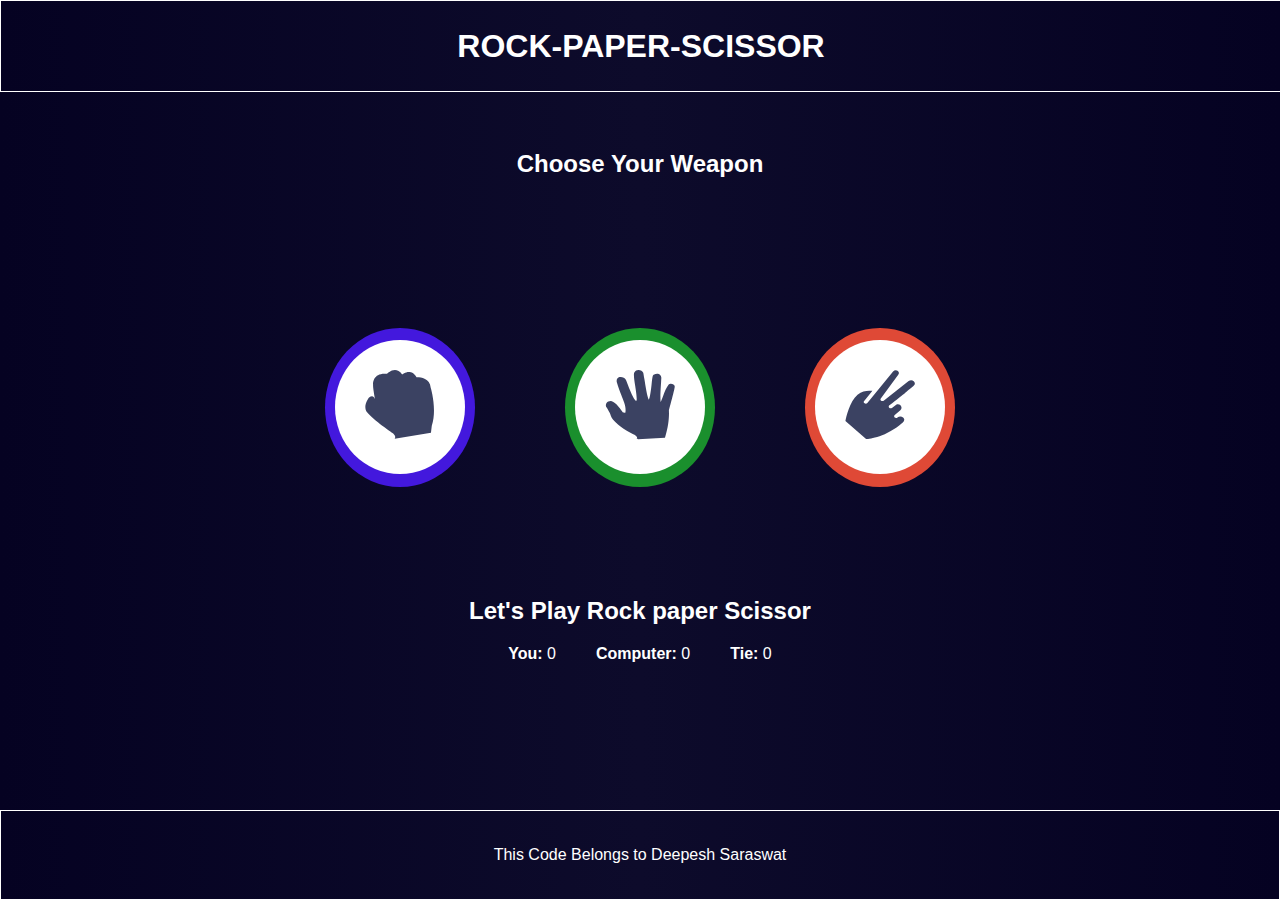
<file: index.html>
<!DOCTYPE html>
<html lang="en">
  <head>
    <meta charset="UTF-8" />
    <meta name="viewport" content="width=device-width, initial-scale=1.0" />
    <title>Rock Paper Scissor</title>
    <link rel="stylesheet" href="css/common.css" />
    <link rel="stylesheet" href="css/rockPaperScissor.css" />
    <script src="js/rockPaperScissor.js" defer></script>
  </head>
  <body class="body-container">
    <header class="header-container">
      <div><h1>ROCK-PAPER-SCISSOR</h1></div>
    </header>
    <main class="rps-container">
      <div class="game-container">
        <div class="game-header">
          <h2>Choose Your Weapon</h2>
        </div>
        <div class="game-options">
          <div class="game-button-rock">
            <div id="rock" class="rps-image-container">
              <img
                class="rps-image"
                src="docs/icon-rock.svg"
                alt="Rock Image"
              />
            </div>
          </div>
          <div class="game-button-paper">
            <div id="paper" class="rps-image-container">
              <img
                class="rps-image"
                src="docs/icon-paper.svg"
                alt="Rock Image"
              />
            </div>
          </div>
          <div class="game-button-scissor">
            <div id="scissor" class="rps-image-container">
              <img
                class="rps-image"
                src="docs/icon-scissors.svg"
                alt="Rock Image"
              />
            </div>
          </div>
        </div>
        <div class="result-container">
          <h2 class="result-text" id="result">Let's Play Rock paper Scissor</h2>
        </div>
        <div
          class="score-container"
          style="display: flex; gap: 40px; margin-bottom: 20px"
        >
          <div><strong>You:</strong> <span id="user-score">0</span></div>
          <div>
            <strong>Computer:</strong> <span id="computer-score">0</span>
          </div>
          <div>
            <strong>Tie:</strong>
            <span id="tie-score">0</span>
          </div>
        </div>
      </div>
    </main>
    <footer class="footer-container">
      This Code Belongs to Deepesh Saraswat
    </footer>
  </body>
</html>
</file>
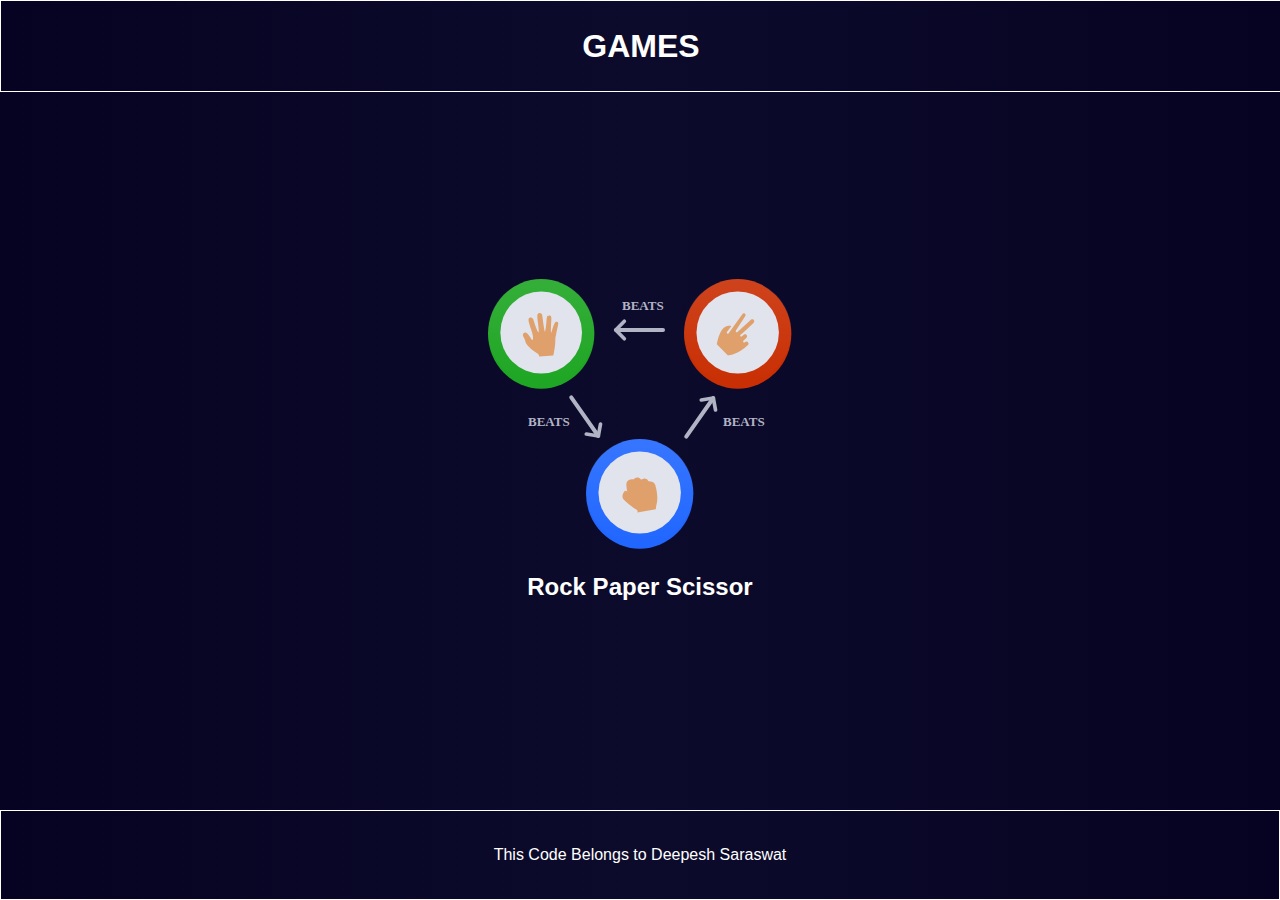
<file: html/home.html>
<!DOCTYPE html>
<html lang="en">
  <head>
    <meta charset="UTF-8" />
    <meta name="viewport" content="width=device-width, initial-scale=1.0" />
    <title>Games</title>
    <link rel="stylesheet" href="../css/common.css" />
  </head>
  <body class="body-container">
    <header class="header-container">
      <div><h1>GAMES</h1></div>
    </header>
    <main class="main-container">
      <div class="game-container">
        <a href="../html/rockPaperScissor.html">
          <svg xmlns="http://www.w3.org/2000/svg" width="304" height="270">
            <defs>
              <linearGradient id="a" x1="50%" x2="50%" y1="0%" y2="100%">
                <stop offset="0%" stop-color="#FFF" stop-opacity=".097" />
                <stop offset="100%" stop-color="#FFF" stop-opacity="0" />
              </linearGradient>
              <linearGradient id="b" x1="50%" x2="50%" y1="0%" y2="100%">
                <stop offset="0%" stop-color="#FFF" stop-opacity=".097" />
                <stop offset="100%" stop-color="#FFF" stop-opacity="0" />
              </linearGradient>
            </defs>
            <g fill="none" fill-rule="evenodd">
              <ellipse
                cx="53.189"
                cy="54.815"
                fill="#1fa624"
                rx="53.189"
                ry="54.815"
              />
              <ellipse
                cx="53.189"
                cy="52.385"
                fill="url(#a)"
                rx="53.189"
                ry="52.385"
              />
              <g transform="translate(12.357 12.421)">
                <ellipse
                  cx="40.832"
                  cy="41.044"
                  fill="#E1E4ED"
                  rx="40.832"
                  ry="41.044"
                />
                <path
                  fill="#e0a06c"
                  fill-rule="nonzero"
                  d="M56.697 30.417a2.125 2.125 0 00-.904-.146c-.417.03-.755.201-.955.481-1.177 1.666-2.141 4.81-2.919 7.337-.357 1.169-.836 2.733-1.183 3.475-.362-2.08.047-9.697.206-12.63l.002-.047c.11-2.038.125-2.396.1-2.553-.174-1.118-.618-1.852-1.319-2.18-.708-.333-1.629-.186-2.62.417-.497.303-.635 1.345-1.061 6.067l-.002.02c-.235 2.595-.776 8.568-1.441 9.563-.75-1.392-1.784-9.3-2.23-12.722-.312-2.397-.494-3.774-.616-4.19-.257-.87-1.343-1.611-2.418-1.653-.895-.044-1.629.415-1.98 1.214-.655.736-.423 3.179.302 8.964.344 2.754 1.056 8.441.608 9.08-.893-.099-2.427-3.661-4.559-10.592-.598-1.942-.783-2.525-.967-2.78-.362-.891-1.593-1.578-2.696-1.5a2.314 2.314 0 00-.277.036c-.578.116-1.896.653-1.615 3.13.779 3.435 1.624 5.957 2.445 8.405l.016.05c.491 1.465.955 2.85 1.387 4.388 1.016 3.63.621 5.882.616 5.907-.034.232-.105.374-.211.423a.405.405 0 01-.143.033c-.322.023-.805-.193-1.055-.333-.568-1.098-3.4-6.33-5.967-7.055L25.15 41l-.093.008c-.942.09-1.634.45-2.057 1.068-.67.978-.393 2.224-.325 2.474l.038.09c.02.037 2.079 3.825 2.397 5.587.275 1.511 1.696 3.148 2.838 4.464l.047.054c.373.43.695.802.948 1.146 3.316 3.492 8.558 6.428 8.601 6.452.654.487 1.018.958 1.056 1.363a.595.595 0 01-.117.43l-.114.12.725.711 13.832-.98.59-2.73c1.823-7.705 1.442-14.275 1.436-14.319.007-.242.518-2.58.93-4.468l.011-.048c.82-3.763 1.838-8.444 2.034-10.225.085-.761-.398-1.46-1.23-1.779z"
                />
              </g>
              <g transform="translate(196)">
                <ellipse
                  cx="53.686"
                  cy="54.815"
                  fill="#c92f04"
                  rx="53.686"
                  ry="54.815"
                />
                <ellipse
                  cx="53.686"
                  cy="52.385"
                  fill="url(#b)"
                  rx="53.686"
                  ry="52.385"
                />
                <g transform="translate(12.473 12.421)">
                  <ellipse
                    cx="41.214"
                    cy="41.044"
                    fill="#E1E4ED"
                    rx="41.214"
                    ry="41.044"
                  />
                  <path
                    fill="#e0a06c"
                    fill-rule="nonzero"
                    d="M30.455 40.692l4.451-6.234c-1.85-.307-5.248-.375-8.031 2.397-4.388 4.37-6.165 13.809-6.535 16.093l11.15 11.105c2.008-.17 10.896-1.353 19.46-9.881.09-.184 2.177-1.72.471-3.418-.814-.81-2.162-.796-2.993.033a1.051 1.051 0 01-1.497.015 1.04 1.04 0 01.015-1.49l3.026-3.014c1.538-1.532.089-4.116-2.058-3.495l-2.477 2.112a1.065 1.065 0 01-1.497-.103c-.384-.443-.302-1.114.135-1.492 8.654-7.562 7.39-6.65 12.958-11.848 2.08-1.725-.536-4.776-2.586-3.03L40.978 40.506a1.051 1.051 0 01-1.378-.015c-.445-.383-.455-.934-.164-1.37l9.395-14.545c1.373-1.852-1.33-3.91-2.776-2.042L32.164 41.881a1.05 1.05 0 01-1.47.255 1.02 1.02 0 01-.24-1.444z"
                  />
                </g>
              </g>
              <g transform="translate(98 160)">
                <ellipse
                  cx="53.686"
                  cy="54.815"
                  fill="#2167ff"
                  rx="53.686"
                  ry="54.815"
                />
                <ellipse
                  cx="53.686"
                  cy="52.385"
                  fill="url(#b)"
                  rx="53.686"
                  ry="52.385"
                />
                <g transform="translate(12.473 12.421)">
                  <ellipse
                    cx="41.214"
                    cy="41.044"
                    fill="#E1E4ED"
                    rx="41.214"
                    ry="41.044"
                  />
                  <path
                    fill="#e0a06c"
                    fill-rule="nonzero"
                    d="M57.179 35.15c-.475-5.997-7.208-5.385-7.208-5.385-2.842-5.01-7.281-1.381-7.281-1.381-3.41-4.911-7.687-.36-7.687-.36-7.373-.796-7.087 5.234-7.087 5.234-.173 1.917 1.04 7.847 1.04 7.847-1.094-3.418-3.467-.581-3.467-.581-2.917 4.502-.721 6.967-.721 6.967 3.947 4.626 12.357 10.18 12.357 10.18 3.046 1.745 1.757 3.3 1.757 3.3l18.42-3.044.424-3.494c2.8-8.472-.547-19.284-.547-19.284z"
                  />
                </g>
              </g>
              <text
                fill="#B1B4C5"
                font-family="BarlowSemiCondensed-Bold, Barlow Semi Condensed"
                font-size="13"
                font-style="condensed"
                font-weight="bold"
              >
                <tspan x="134" y="31">BEATS</tspan>
              </text>
              <text
                fill="#B1B4C5"
                font-family="BarlowSemiCondensed-Bold, Barlow Semi Condensed"
                font-size="13"
                font-style="condensed"
                font-weight="bold"
              >
                <tspan x="40" y="147">BEATS</tspan>
              </text>
              <text
                fill="#B1B4C5"
                font-family="BarlowSemiCondensed-Bold, Barlow Semi Condensed"
                font-size="13"
                font-style="condensed"
                font-weight="bold"
              >
                <tspan x="235" y="147">BEATS</tspan>
              </text>
              <g fill="#B1B4C5" transform="matrix(-1 0 0 1 177 39)">
                <rect width="50" height="4" y="10" rx="2" />
                <path
                  d="M41.963 2.015l8.59 8.728c.716.727.71 1.896-.013 2.616a1.833 1.833 0 01-2.6-.013l-8.59-8.728a1.855 1.855 0 01.013-2.616 1.833 1.833 0 012.6.013z"
                />
                <path
                  d="M39.35 19.382l8.59-8.728a1.833 1.833 0 012.6-.013c.723.72.729 1.889.013 2.616l-8.59 8.728a1.833 1.833 0 01-2.6.013 1.855 1.855 0 01-.013-2.616z"
                />
              </g>
              <g
                fill="#B1B4C5"
                transform="scale(1 -1) rotate(-55 -82.574 -131.195)"
              >
                <rect width="50" height="4" y="10" rx="2" />
                <path
                  d="M41.963 2.015l8.59 8.728c.716.727.71 1.896-.013 2.616a1.833 1.833 0 01-2.6-.013l-8.59-8.728a1.855 1.855 0 01.013-2.616 1.833 1.833 0 012.6.013z"
                />
                <path
                  d="M39.35 19.382l8.59-8.728a1.833 1.833 0 012.6-.013c.723.72.729 1.889.013 2.616l-8.59 8.728a1.833 1.833 0 01-2.6.013 1.855 1.855 0 01-.013-2.616z"
                />
              </g>
              <g fill="#B1B4C5" transform="rotate(-55 240.022 -103.651)">
                <rect width="50" height="4" y="10" rx="2" />
                <path
                  d="M41.963 2.015l8.59 8.728c.716.727.71 1.896-.013 2.616a1.833 1.833 0 01-2.6-.013l-8.59-8.728a1.855 1.855 0 01.013-2.616 1.833 1.833 0 012.6.013z"
                />
                <path
                  d="M39.35 19.382l8.59-8.728a1.833 1.833 0 012.6-.013c.723.72.729 1.889.013 2.616l-8.59 8.728a1.833 1.833 0 01-2.6.013 1.855 1.855 0 01-.013-2.616z"
                />
              </g>
            </g>
          </svg>
        </a>
        <h2>Rock Paper Scissor</h2>
      </div>
    </main>
    <footer class="footer-container">
      This Code Belongs to Deepesh Saraswat
    </footer>
  </body>
</html>
</file>
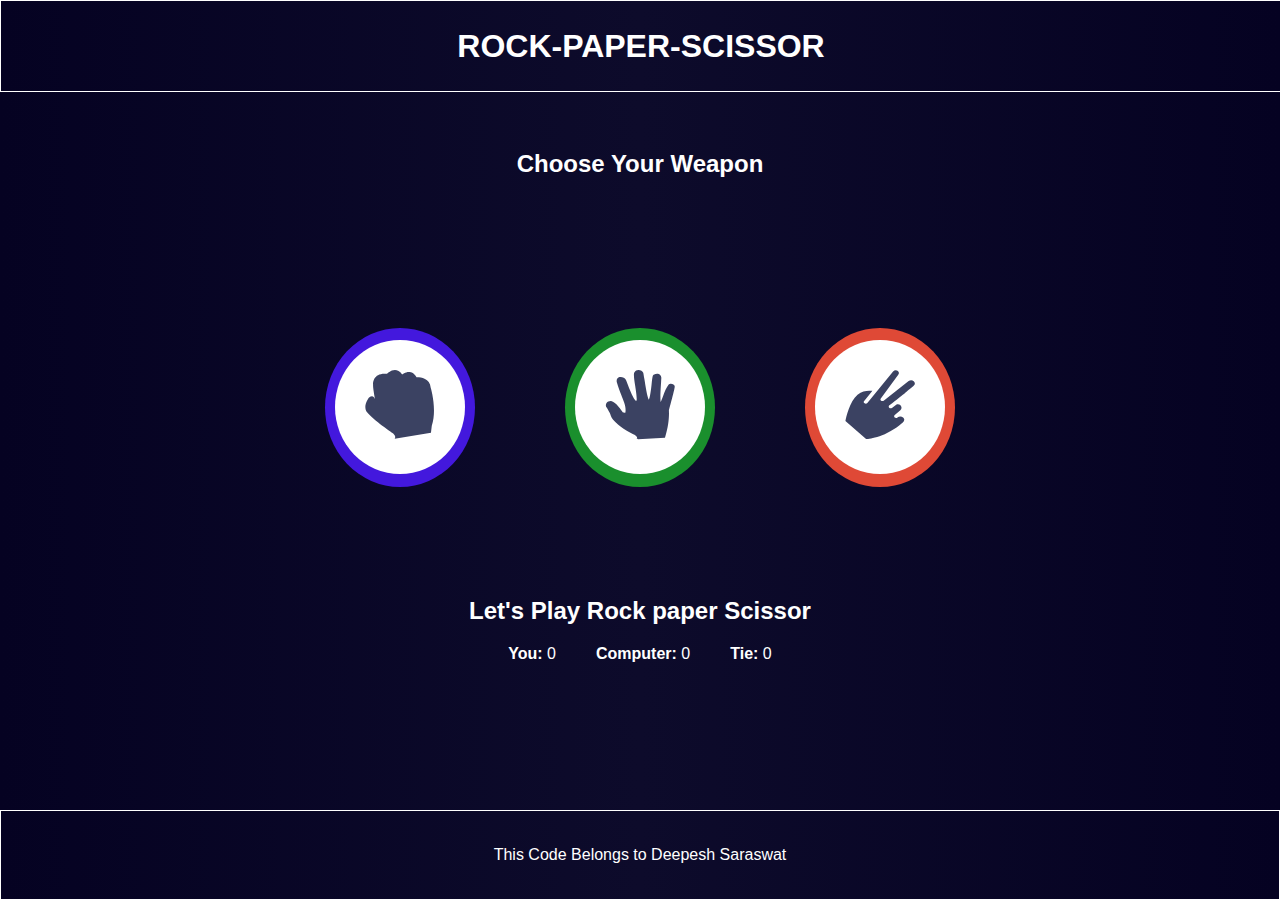
<file: html/rockPaperScissor.html>
<!DOCTYPE html>
<html lang="en">
  <head>
    <meta charset="UTF-8" />
    <meta name="viewport" content="width=device-width, initial-scale=1.0" />
    <title>Rock Paper Scissor</title>
    <link rel="stylesheet" href="../css/common.css" />
    <link rel="stylesheet" href="../css/rockPaperScissor.css" />
    <script src="../js/rockPaperScissor.js" defer></script>
  </head>
  <body class="body-container">
    <header class="header-container">
      <div><h1>ROCK-PAPER-SCISSOR</h1></div>
    </header>
    <main class="rps-container">
      <div class="game-container">
        <div class="game-header">
          <h2>Choose Your Weapon</h2>
        </div>
        <div class="game-options">
          <div class="game-button-rock">
            <div id="rock" class="rps-image-container">
              <img
                class="rps-image"
                src="../docs/icon-rock.svg"
                alt="Rock Image"
              />
            </div>
          </div>
          <div class="game-button-paper">
            <div id="paper" class="rps-image-container">
              <img
                class="rps-image"
                src="../docs/icon-paper.svg"
                alt="Rock Image"
              />
            </div>
          </div>
          <div class="game-button-scissor">
            <div id="scissor" class="rps-image-container">
              <img
                class="rps-image"
                src="../docs/icon-scissors.svg"
                alt="Rock Image"
              />
            </div>
          </div>
        </div>
        <div class="result-container">
          <h2 class="result-text" id="result">Let's Play Rock paper Scissor</h2>
        </div>
        <div
          class="score-container"
          style="display: flex; gap: 40px; margin-bottom: 20px"
        >
          <div><strong>You:</strong> <span id="user-score">0</span></div>
          <div>
            <strong>Computer:</strong> <span id="computer-score">0</span>
          </div>
          <div>
            <strong>Tie:</strong>
            <span id="tie-score">0</span>
          </div>
        </div>
      </div>
    </main>
    <footer class="footer-container">
      This Code Belongs to Deepesh Saraswat
    </footer>
  </body>
</html>
</file>
<file: css/common.css>
.body-container {
  background-image: linear-gradient(0.25turn, #050222, #0d0b2b, #050222);
  margin: 0;
  padding: 0;
  height: 100vh;
  display: grid;
  grid-template-rows: 0.25fr 2fr 0.25fr auto;
  grid-template-columns: 1fr;
  color: #fff;
  font-family: "Segoe UI", Tahoma, Geneva, Verdana, sans-serif;
}

.header-container {
  width: 100%;
  height: 100%;
  display: flex;
  justify-content: center;
  align-items: center;
  border: #fff 1px solid;
}

.main-container {
  display: flex;
  justify-content: space-evenly;
  align-items: center;
  align-content: space-evenly;
  flex-direction: row;
  text-align: center;
}

.footer-container {
  display: flex;
  justify-content: center;
  align-items: center;
  text-align: center;
  border: #fff 1px solid;
}

.play-button {
  width: 100px;
  height: 40px;
  margin: 40px;
  padding: 4px 8px;
  text-decoration: none;
  border-style: none;
  color: #fff;
  background-color: green;
  border-radius: 4px;
}
</file>
<file: css/rockPaperScissor.css>
.game-container {
  display: flex;
  flex-direction: column;
  align-items: center;
  width: 100%;
  height: 100%;
}

.rps-image {
  margin: 20px;
  padding: 10px;
  width: 70px;
  height: 70px;
}

.game-options {
  display: flex;
  align-items: center;
  justify-content: space-evenly;
  margin: 90px;
  gap: 90px;
}

.game-header {
  margin: 40px;
}

.rps-image-container {
  background-color: white;
  border-radius: 50%;
  align-content: center;
  animation: pulse 2s infinite;
}
.game-button-scissor {
  background-color: rgb(223, 73, 54);
  padding: 2% 10px;
  border-radius: 50%;
}
.game-button-rock {
  background-color: rgb(67, 24, 221);
  padding: 2% 10px;
  border-radius: 50%;
}
.game-button-paper {
  background-color: rgb(26, 143, 45);
  padding: 2% 10px;
  border-radius: 50%;
}

.game-button-rock:hover,
.game-button-paper:hover,
.game-button-scissor:hover {
  cursor: pointer;
  animation: pulse-opacity 0.8s infinite;
}

@keyframes pulse-opacity {
  0% {
    transform: scale(1);
    opacity: 1;
  }
  25% {
    transform: scale(1.1);
    opacity: 0.9;
  }
  50% {
    transform: scale(1.15);
    opacity: 0.7;
  }
  75% {
    transform: scale(1.05);
    opacity: 0.9;
  }
  100% {
    transform: scale(1);
    opacity: 1;
  }
}
</file>
